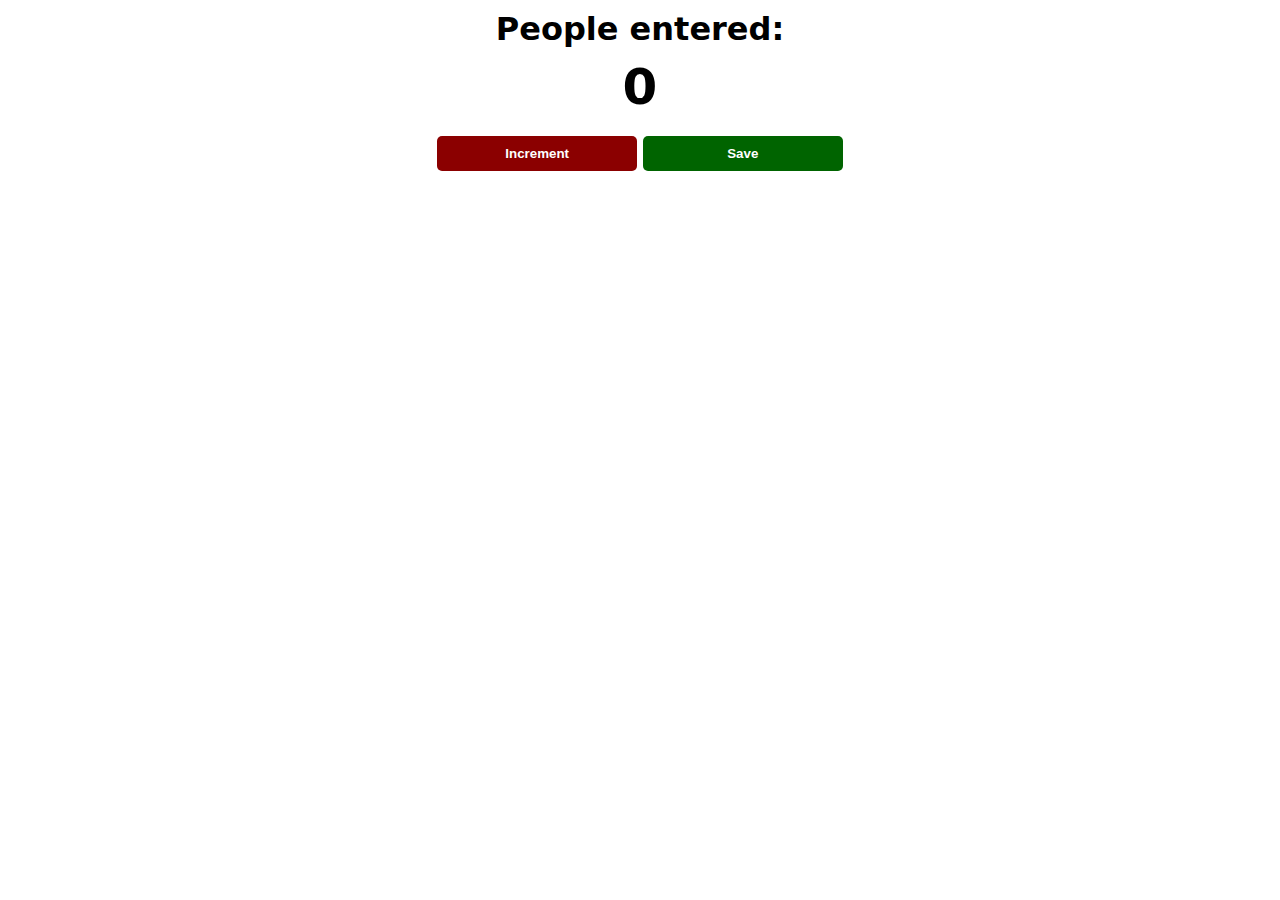
<file: index.html>
<html>
    <head>
        <link rel="stylesheet" href="index.css">
    </head>
    <body>
        <h1>People entered:</h1>
        <h2 id="count-el">0</h2>
        <button id="increment-btn" onclick="increment()">Increment</button>
        <button id="save-btn" onclick="save()">Save</button>
        <h2 id="count-total"></h2>

        <script src="index.js"></script>
    </body>
</html>
</file>
<file: index.css>
body {
    /* background-image: url("mewing.webpremove"); */
    background-size: cover;
    font-family: system-ui, -apple-system, BlinkMacSystemFont, 'Segoe UI', Roboto, Oxygen, Ubuntu, Cantarell, 'Open Sans', 'Helvetica Neue', sans-serif;
    font-weight: bold;
    text-align: center;
}

h1 {
    margin-top: 10px;
    margin-bottom: 10px;
}

h2 {
    font-size: 50px;
    margin-top: 0;
    margin-bottom: 20px;

}
button {
    border: none;
    padding-top: 10px;
    padding-bottom: 10px;
    color: white;
    font-weight: bold;
    width: 200px;
    margin-bottom: 5px;
    border-radius: 5px;
}
#increment-btn {
    background: darkred;
}
#save-btn {
    background: darkgreen;
}
</file>
